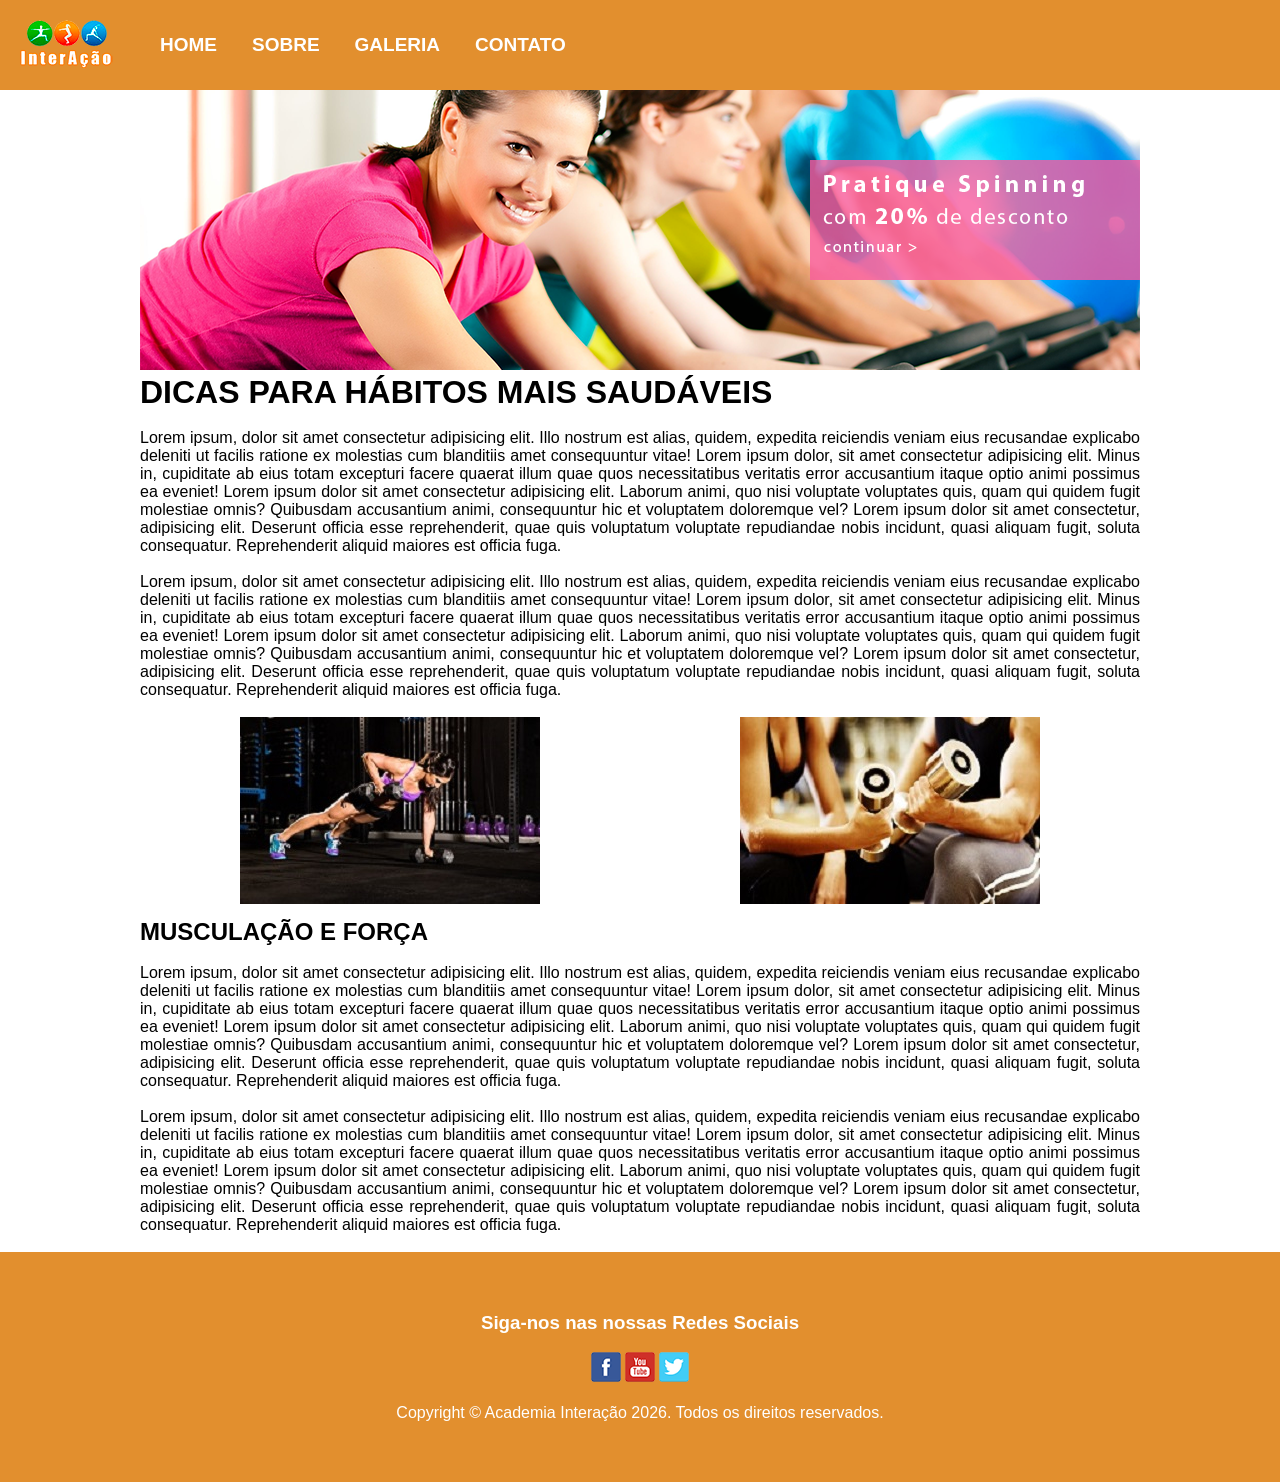
<file: alana/index.html>
<!DOCTYPE html>
<html lang="pt-BR">
<head>
    <meta charset="UTF-8">
    <meta name="viewport" content="width=device-width, initial-scale=1.0">
    <title>Academia Interação</title>
    <link rel="stylesheet" href="css/estilo.css">
</head>
<body>
    <header><!--TOPO DO SITE-->
        <div id="logo">
            <img src="imagens/logo1.png" alt="Logitpo da Academia Interação">
        </div>
        <nav><!--MENU DE NAVEGAÇÃO-->
            <ul>
                <a href="index.html"><li class="BOTAO">HOME</li></a>
                <a href="sobre.html"><li class="BOTAO">SOBRE</li></a>
                <a href="galeria.html"><li class="BOTAO">GALERIA</li></a>
                <a href="contato.html"><li class="BOTAO">CONTATO</li></a>
            </ul>
        </nav>
    </header>
    <main>
        <figure id="banner">
            <img src="imagens/banner.png" alt="Alunas da Academia praticando spinnig">
        </figure>
        <h1>DICAS PARA HÁBITOS MAIS SAUDÁVEIS</h1>
        <br>
        <article>
            <p>
                Lorem ipsum, dolor sit amet consectetur adipisicing elit. Illo nostrum est alias, quidem, expedita reiciendis veniam eius recusandae explicabo deleniti ut facilis ratione ex molestias cum blanditiis amet consequuntur vitae! Lorem ipsum dolor, sit amet consectetur adipisicing elit. Minus in, cupiditate ab eius totam excepturi facere quaerat illum quae quos necessitatibus veritatis error accusantium itaque optio animi possimus ea eveniet! Lorem ipsum dolor sit amet consectetur adipisicing elit. Laborum animi, quo nisi voluptate voluptates quis, quam qui quidem fugit molestiae omnis? Quibusdam accusantium animi, consequuntur hic et voluptatem doloremque vel? Lorem ipsum dolor sit amet consectetur, adipisicing elit. Deserunt officia esse reprehenderit, quae quis voluptatum voluptate repudiandae nobis incidunt, quasi aliquam fugit, soluta consequatur. Reprehenderit aliquid maiores est officia fuga.
            </p>
            <br>
            <p>
                Lorem ipsum, dolor sit amet consectetur adipisicing elit. Illo nostrum est alias, quidem, expedita reiciendis veniam eius recusandae explicabo deleniti ut facilis ratione ex molestias cum blanditiis amet consequuntur vitae! Lorem ipsum dolor, sit amet consectetur adipisicing elit. Minus in, cupiditate ab eius totam excepturi facere quaerat illum quae quos necessitatibus veritatis error accusantium itaque optio animi possimus ea eveniet! Lorem ipsum dolor sit amet consectetur adipisicing elit. Laborum animi, quo nisi voluptate voluptates quis, quam qui quidem fugit molestiae omnis? Quibusdam accusantium animi, consequuntur hic et voluptatem doloremque vel? Lorem ipsum dolor sit amet consectetur, adipisicing elit. Deserunt officia esse reprehenderit, quae quis voluptatum voluptate repudiandae nobis incidunt, quasi aliquam fugit, soluta consequatur. Reprehenderit aliquid maiores est officia fuga.
            </p>
            <br>
        </article>
        <figure class="fotoshome">
            <img src="imagens/titulo-ganhe-mais-saude.jpg" alt="É uma mulher fazendo prancha com halteres">          
        </figure>
         <figure class="fotoshome">  
            <img src="imagens/titulo-musculacao-forca.jpg" alt="É um Homem e Mulher fazendo bíceps concentrado">        
        </figure>
        <br>
        <h2>MUSCULAÇÃO E FORÇA</h2>
        <br>
        <article>
            <p>
                Lorem ipsum, dolor sit amet consectetur adipisicing elit. Illo nostrum est alias, quidem, expedita reiciendis veniam eius recusandae explicabo deleniti ut facilis ratione ex molestias cum blanditiis amet consequuntur vitae! Lorem ipsum dolor, sit amet consectetur adipisicing elit. Minus in, cupiditate ab eius totam excepturi facere quaerat illum quae quos necessitatibus veritatis error accusantium itaque optio animi possimus ea eveniet! Lorem ipsum dolor sit amet consectetur adipisicing elit. Laborum animi, quo nisi voluptate voluptates quis, quam qui quidem fugit molestiae omnis? Quibusdam accusantium animi, consequuntur hic et voluptatem doloremque vel? Lorem ipsum dolor sit amet consectetur, adipisicing elit. Deserunt officia esse reprehenderit, quae quis voluptatum voluptate repudiandae nobis incidunt, quasi aliquam fugit, soluta consequatur. Reprehenderit aliquid maiores est officia fuga.
            </p>
            <br>
            <p>
                Lorem ipsum, dolor sit amet consectetur adipisicing elit. Illo nostrum est alias, quidem, expedita reiciendis veniam eius recusandae explicabo deleniti ut facilis ratione ex molestias cum blanditiis amet consequuntur vitae! Lorem ipsum dolor, sit amet consectetur adipisicing elit. Minus in, cupiditate ab eius totam excepturi facere quaerat illum quae quos necessitatibus veritatis error accusantium itaque optio animi possimus ea eveniet! Lorem ipsum dolor sit amet consectetur adipisicing elit. Laborum animi, quo nisi voluptate voluptates quis, quam qui quidem fugit molestiae omnis? Quibusdam accusantium animi, consequuntur hic et voluptatem doloremque vel? Lorem ipsum dolor sit amet consectetur, adipisicing elit. Deserunt officia esse reprehenderit, quae quis voluptatum voluptate repudiandae nobis incidunt, quasi aliquam fugit, soluta consequatur. Reprehenderit aliquid maiores est officia fuga.
            </p>
            <br>
    </article>        
    </main>
    <footer><!--RODAPÉ-->
        <h3>Siga-nos nas nossas Redes Sociais</h3>
        <br>
        <figure class="socialmedia">
            <a href="http://facebook.com" target="_blank"><img src="imagens/social-facebook.png" alt="Link para a o facebook"></a>
            <a href="http://youtube.com" target="_blank"><img src="imagens/social-youtube.png" alt="Link para a o youtube"></a>
            <a href="http://x.com" target="_blank"><img src="imagens/social-twitter.png" alt="Link para a o X"></a>
        </figure>
        <br>
        <p>
            Copyright © Academia Interação 2026. Todos os direitos reservados.
        </p>
    </footer>
</body>
</html>
</file>
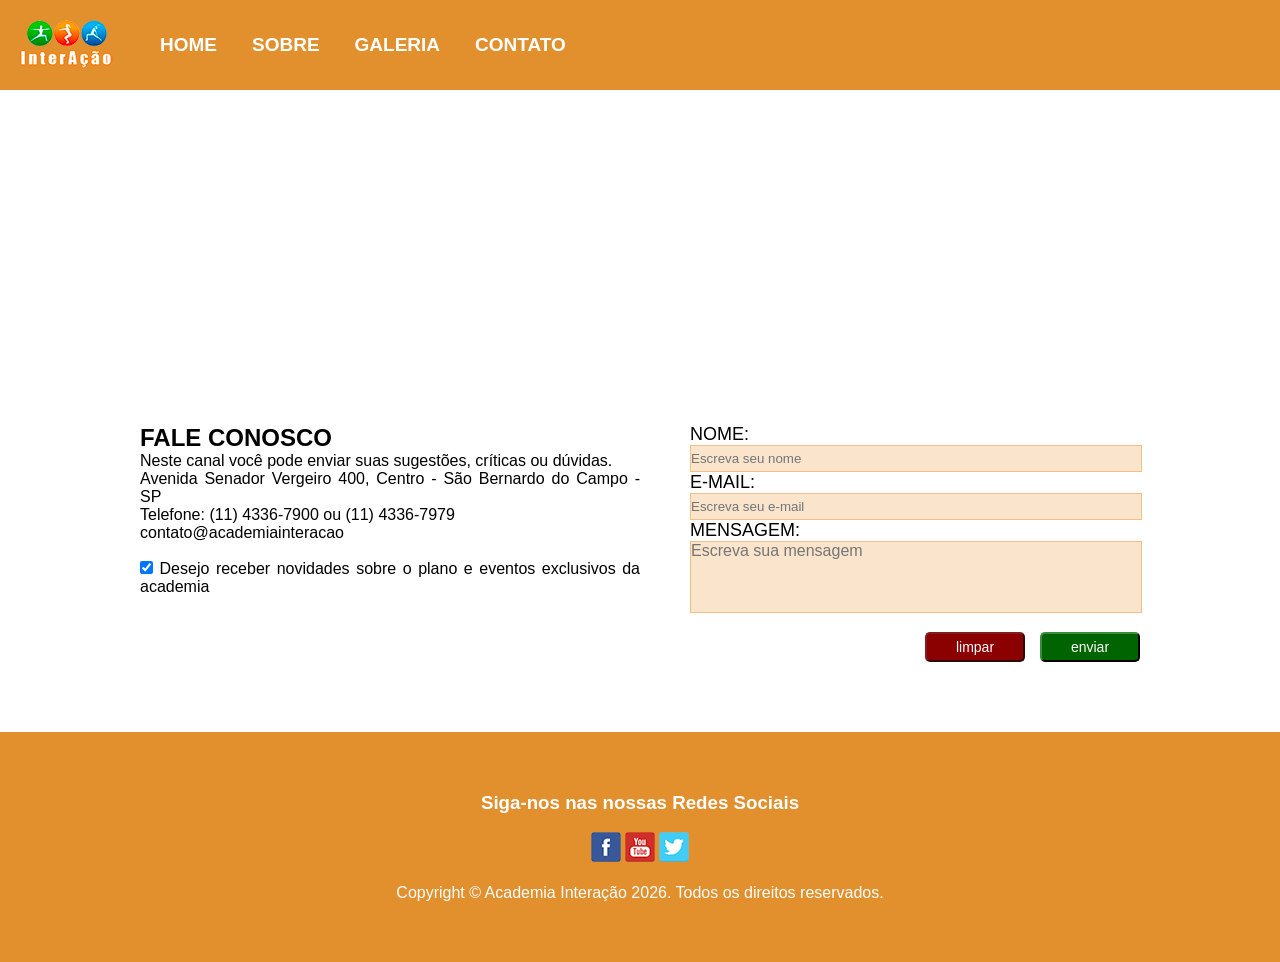
<file: alana/contato.html>
<!DOCTYPE html>
<html lang="pt-BR">
<head>
    <meta charset="UTF-8">
    <meta name="viewport" content="width=device-width, initial-scale=1.0">
    <title>Academia Interação</title>
    <link rel="stylesheet" href="css/estilo.css">
</head>
<body>
    <header><!--TOPO DO SITE-->
        <div id="logo">
            <img src="imagens/logo1.png" alt="Área de fazer cárdio">
        </div>
        <nav><!--MENU DE NAVEGAÇÃO-->
            <ul>
                <a href="index.html"><li class="BOTAO">HOME</li></a>
                <a href="sobre.html"><li class="BOTAO">SOBRE</li></a>
                <a href="galeria.html"><li class="BOTAO">GALERIA</li></a>
                <a href="contato.html"><li class="BOTAO">CONTATO</li></a>
            </ul>
        </nav>
    </header>
    <main>
        <div id="mapa">
            <iframe src="https://www.google.com/maps/embed?pb=!1m18!1m12!1m3!1d3653.5741219595543!2d-46.5518423!3d-23.6911834!2m3!1f0!2f0!3f0!3m2!1i1024!2i768!4f13.1!3m3!1m2!1s0x94ce423586355a51%3A0xf1d7e7d2655053b1!2sAv.%20Senador%20Vergueiro%2C%20400%20-%20Rudge%20Ramos%2C%20S%C3%A3o%20Bernardo%20do%20Campo%20-%20SP%2C%2009750-000!5e0!3m2!1spt-BR!2sbr!4v1790166855550!5m2!1spt-BR!2sbr" width="1000" height="300" style="border:0;" allowfullscreen="" loading="lazy" referrerpolicy="strict-origin-when-cross-origin"></iframe>
        </div>
        <article class="info">
            <h2>FALE CONOSCO</h2>
            <p>Neste canal você pode enviar suas sugestões, críticas ou dúvidas.</p>
            <P>Avenida Senador Vergeiro 400, Centro - São Bernardo do Campo - SP</P>
            <p>Telefone: (11) 4336-7900 ou (11) 4336-7979</p>
            <p>contato@academiainteracao</p>
            <br>

            <input type="checkbox" checked> <span>Desejo receber novidades sobre o plano e eventos exclusivos da academia</span>
        </article>
        <div id="formulario">
            <form id="form" method="post" action="envia.php">
                <div>
                    <label for="nome">NOME:</label>
                    <input type="text" name="nome" id="nome" placeholder="Escreva seu nome">
                </div>

                <div>
                    <label for="email">E-MAIL:</label>
                    <input type="text" name="email" id="email" placeholder="Escreva seu e-mail">

                </div>

                <div>
                    <label for="mensagem">MENSAGEM:</label>
                    <textarea type="text" name="mensagem" id="mensagem" placeholder="Escreva sua mensagem"></textarea>
                </div>

                <input type="submit" value="enviar" id="ENVIAR" class="BOTAO">
                <input type="reset" value="limpar" id="LIMPAR" class="BOTAO">
            </form>
 
        </div>
    </main>
    <footer><!--RODAPÉ-->
        <h3>Siga-nos nas nossas Redes Sociais</h3>
        <br>
        <figure class="socialmedia">
            <a href="http://facebook.com" target="_blank"><img src="imagens/social-facebook.png" alt="Link para a o facebook"></a>
            <a href="http://youtube.com" target="_blank"><img src="imagens/social-youtube.png" alt="Link para a o youtube"></a>
            <a href="http://x.com" target="_blank"><img src="imagens/social-twitter.png" alt="Link para a o X"></a>
        </figure>
        <br>
        <p>
            Copyright © Academia Interação 2026. Todos os direitos reservados.
        </p>
    </footer>
</body>
</html>
</file>
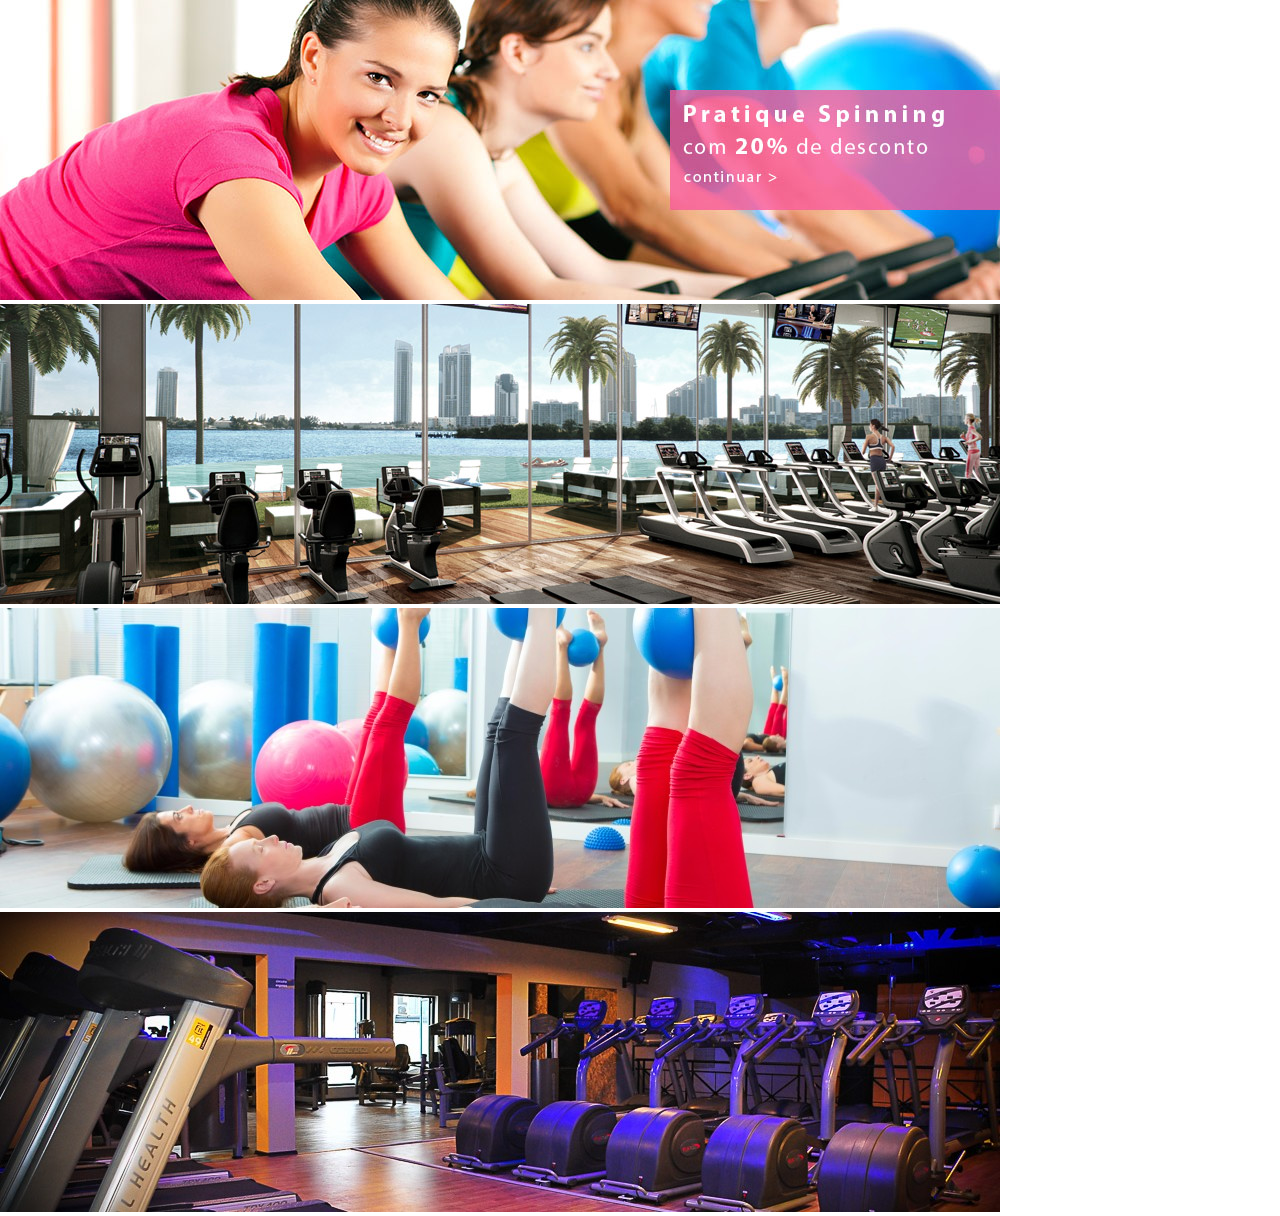
<file: alana/exemplo.html>
<!DOCTYPE html>
<html lang="pt-BR">
<head>
    <meta charset="UTF-8">
    <meta name="viewport" content="width=device-width, initial-scale=1.0">
    <title>Exemplo Lightbox</title>
    <link rel="stylesheet" href="css/estilo.css">
    <link href="css/lightbox.css" rel="stylesheet" />
</head>
<body>

    <figure>
        <a href="imagens/1.jpg" data-lightbox="roadtrip"><img src="imagens/1.jpg" alt="Área de atendimento da microsoft"></a>
        <a href="imagens/2.jpg" data-lightbox="roadtrip"><img src="imagens/2.jpg" alt="Foto do Amazon Spheres"></a>
        <a href="imagens/3.jpg" data-lightbox="roadtrip"><img src="imagens/3.jpg" alt="Área de lazer com TV e Pebolim"></a>
        <a href="imagens/4.jpg" data-lightbox="roadtrip"><img src="imagens/4.jpg" alt=""></a>
    </figure>
    <script src="js/lightbox.js"></script>
    <script src="js/lightbox-plus-jquery.js"></script>
</body>
</html>
</file>
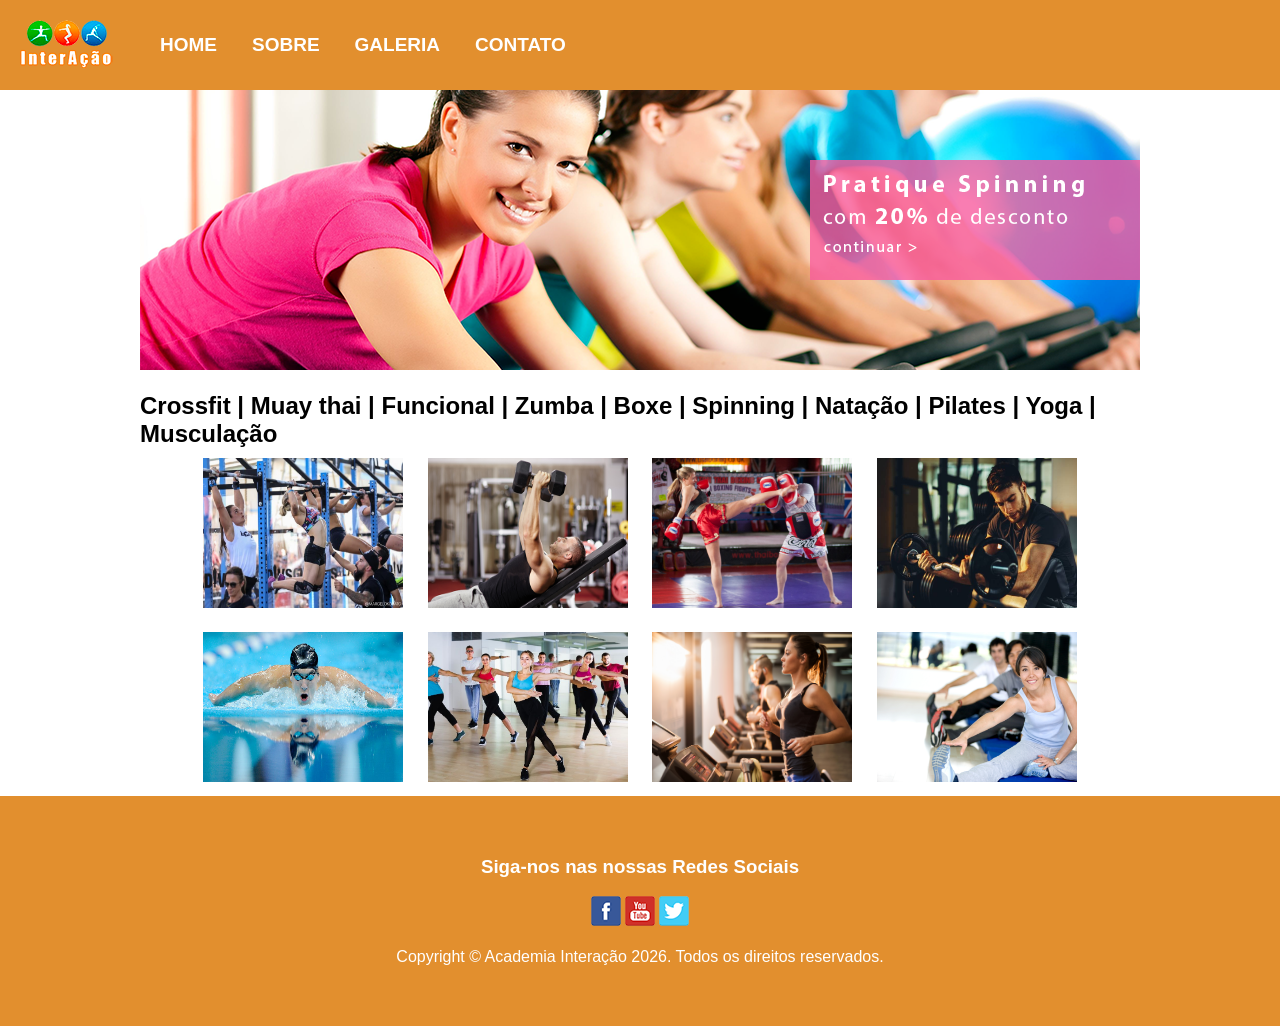
<file: alana/galeria.html>
<!DOCTYPE html>
<html lang="pt-BR">
<head>
    <meta charset="UTF-8">
    <meta name="viewport" content="width=device-width, initial-scale=1.0">
    <title>Academia Interação</title>
    <link rel="stylesheet" href="css/estilo.css">
    <link href="css/lightbox.css" rel="stylesheet" />
</head>
<body>
    <header><!--TOPO DO SITE-->
        <div id="logo">
            <img src="imagens/logo1.png" alt="Área de fazer cárdio">
        </div>
        <nav><!--MENU DE NAVEGAÇÃO-->
            <ul>
                <a href="index.html"><li class="BOTAO">HOME</li></a>
                <a href="sobre.html"><li class="BOTAO">SOBRE</li></a>
                <a href="galeria.html"><li class="BOTAO">GALERIA</li></a>
                <a href="contato.html"><li class="BOTAO">CONTATO</li></a>
            </ul>
        </nav>
    </header>
    <main>
        <figure id="banner">
            <img src="imagens/banner.png" alt="Alunas da Academia praticando spinnig">
        </figure>
        <br>
        <h2>Crossfit | Muay thai | Funcional | Zumba | Boxe | Spinning | Natação | Pilates | Yoga | Musculação</h2>
        
        <figure class="galeria">
            <a href="imagens/galeria1.jpg" data-lightbox="roadtrip"><img src="imagens/galeria1.jpg" alt="Mulheres fazendo barra" width="200" height="150"></a>
            <a href="imagens/galeria2.jpg" data-lightbox="roadtrip"><img src="imagens/galeria2.jpg" alt="Homem fazendo Musculação" width="200" height="150"></a>
            <a href="imagens/galeria3.jpg" data-lightbox="roadtrip"><img src="imagens/galeria3.jpg" alt="Mulher treinando Boxe" width="200" height="150"></a>
            <a href="imagens/galeria4.jpg" data-lightbox="roadtrip"><img src="imagens/galeria4.jpg" alt="Homem fazendo biceps com barra" width="200" height="150"></a>
            <a href="imagens/galeria5.jpg" data-lightbox="roadtrip"><img src="imagens/galeria5.jpg" alt="Homem praticando Natação" width="200" height="150"></a>
            <a href="imagens/galeria6.jpg" data-lightbox="roadtrip"><img src="imagens/galeria6.jpg" alt="Grupo de dança" width="200" height="150"></a>
            <a href="imagens/galeria7.jpg" data-lightbox="roadtrip"><img src="imagens/galeria7.jpg" alt="Mulher fazendo cardio" width="200" height="150"></a>
            <a href="imagens/galeria8.jpg" data-lightbox="roadtrip"><img src="imagens/galeria8.jpg" alt="Pessoas fazendo alongamento" width="200" height="150"></a>
        </figure>
         
    <script src="js/lightbox.js"></script>
    <script src="js/lightbox-plus-jquery.js"></script>

    </main>
    <footer><!--RODAPÉ-->
        <h3>Siga-nos nas nossas Redes Sociais</h3>
        <br>
        <figure class="socialmedia">
            <a href="http://facebook.com" target="_blank"><img src="imagens/social-facebook.png" alt="Link para a o facebook"></a>
            <a href="http://youtube.com" target="_blank"><img src="imagens/social-youtube.png" alt="Link para a o youtube"></a>
            <a href="http://x.com" target="_blank"><img src="imagens/social-twitter.png" alt="Link para a o X"></a>
        </figure>
        <br>
        <p>
            Copyright © Academia Interação 2026. Todos os direitos reservados.
        </p>
    </footer>
</body>
</html>
</file>
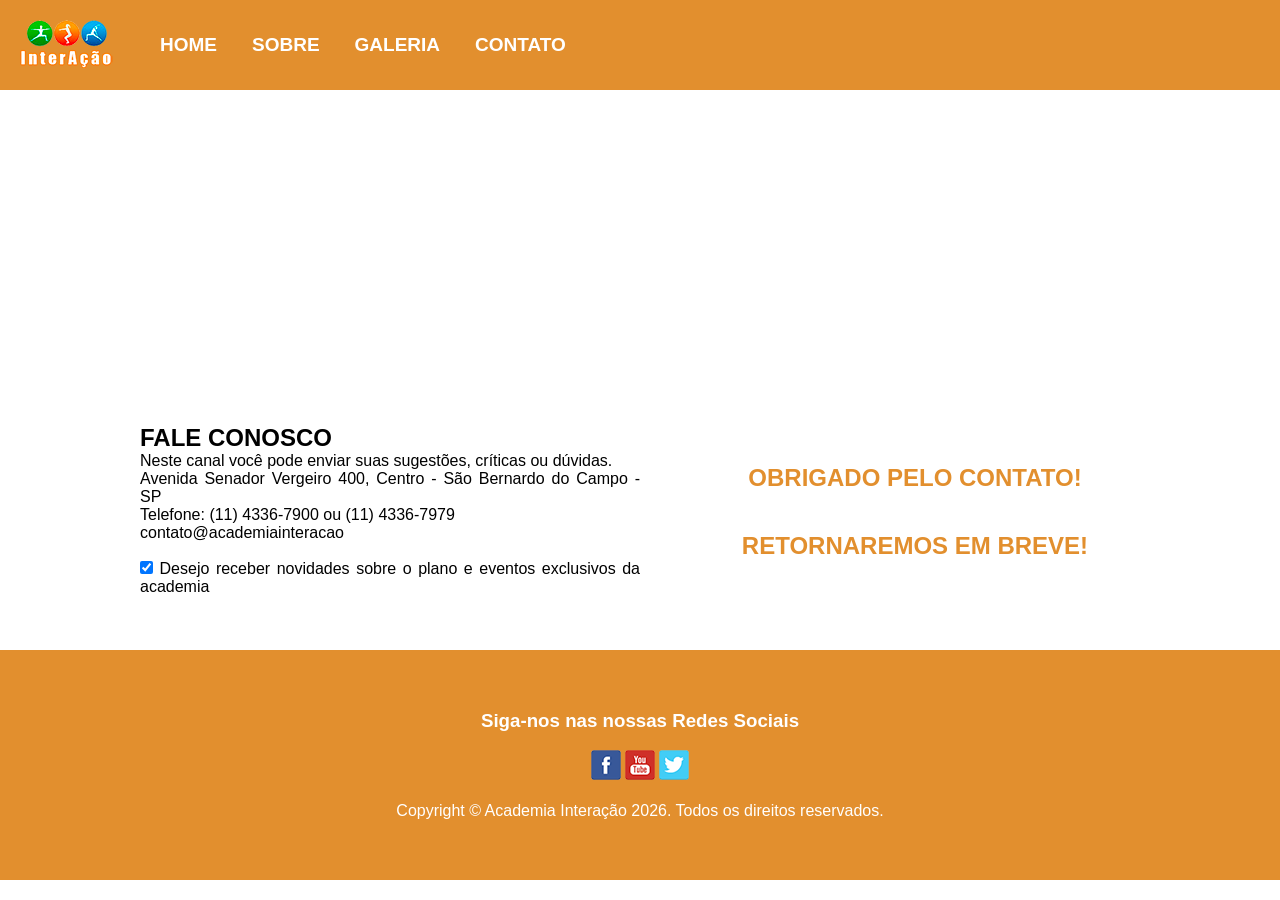
<file: alana/obrigado.html>
<!DOCTYPE html>
<html lang="pt-BR">
<head>
    <meta charset="UTF-8">
    <meta name="viewport" content="width=device-width, initial-scale=1.0">
    <title>Academia Interação</title>
    <link rel="stylesheet" href="css/estilo.css">
</head>
<body>
    <header><!--TOPO DO SITE-->
        <div id="logo">
            <img src="imagens/logo1.png" alt="Área de fazer cárdio">
        </div>
        <nav><!--MENU DE NAVEGAÇÃO-->
            <ul>
                <a href="index.html"><li class="BOTAO">HOME</li></a>
                <a href="sobre.html"><li class="BOTAO">SOBRE</li></a>
                <a href="galeria.html"><li class="BOTAO">GALERIA</li></a>
                <a href="contato.html"><li class="BOTAO">CONTATO</li></a>
            </ul>
        </nav>
    </header>
    <main>
        <div id="mapa">
            <iframe src="https://www.google.com/maps/embed?pb=!1m18!1m12!1m3!1d3653.5741219595543!2d-46.5518423!3d-23.6911834!2m3!1f0!2f0!3f0!3m2!1i1024!2i768!4f13.1!3m3!1m2!1s0x94ce423586355a51%3A0xf1d7e7d2655053b1!2sAv.%20Senador%20Vergueiro%2C%20400%20-%20Rudge%20Ramos%2C%20S%C3%A3o%20Bernardo%20do%20Campo%20-%20SP%2C%2009750-000!5e0!3m2!1spt-BR!2sbr!4v1790166855550!5m2!1spt-BR!2sbr" width="1000" height="300" style="border:0;" allowfullscreen="" loading="lazy" referrerpolicy="strict-origin-when-cross-origin"></iframe>
        </div>
        <article class="info">
            <h2>FALE CONOSCO</h2>
            <p>Neste canal você pode enviar suas sugestões, críticas ou dúvidas.</p>
            <P>Avenida Senador Vergeiro 400, Centro - São Bernardo do Campo - SP</P>
            <p>Telefone: (11) 4336-7900 ou (11) 4336-7979</p>
            <p>contato@academiainteracao</p>
            <br>

            <input type="checkbox" checked> <span>Desejo receber novidades sobre o plano e eventos exclusivos da academia</span>
        </article>
        <div id="formulario">
            <h2>OBRIGADO PELO CONTATO!</h2>
            <h2>RETORNAREMOS EM BREVE!</h2>
        </div>
    </main>
    <footer><!--RODAPÉ-->
        <h3>Siga-nos nas nossas Redes Sociais</h3>
        <br>
        <figure class="socialmedia">
            <a href="http://facebook.com" target="_blank"><img src="imagens/social-facebook.png" alt="Link para a o facebook"></a>
            <a href="http://youtube.com" target="_blank"><img src="imagens/social-youtube.png" alt="Link para a o youtube"></a>
            <a href="http://x.com" target="_blank"><img src="imagens/social-twitter.png" alt="Link para a o X"></a>
        </figure>
        <br>
        <p>
            Copyright © Academia Interação 2026. Todos os direitos reservados.
        </p>
    </footer>
</body>
</html>
</file>
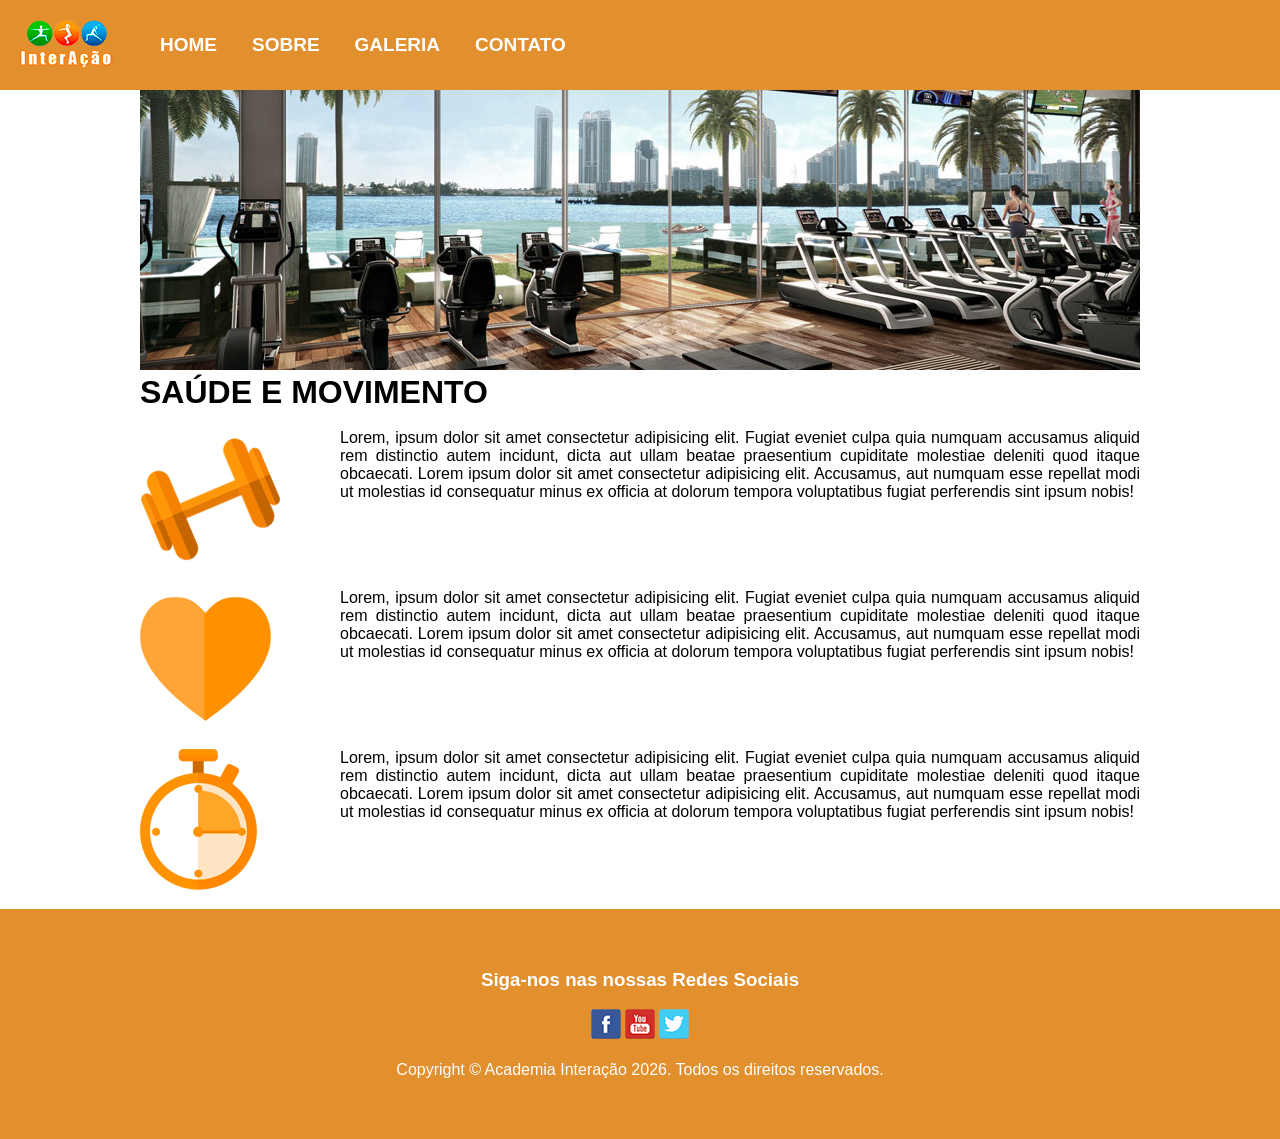
<file: alana/sobre.html>
<!DOCTYPE html>
<html lang="pt-BR">
<head>
    <meta charset="UTF-8">
    <meta name="viewport" content="width=device-width, initial-scale=1.0">
    <title>Academia Interação</title>
    <link rel="stylesheet" href="css/estilo.css">
</head>
<body>
    <header><!--TOPO DO SITE-->
        <div id="logo">
            <img src="imagens/logo1.png" alt="Área de fazer cárdio">
        </div>
        <nav><!--MENU DE NAVEGAÇÃO-->
            <ul>
                <a href="index.html"><li class="BOTAO">HOME</li></a>
                <a href="sobre.html"><li class="BOTAO">SOBRE</li></a>
                <a href="galeria.html"><li class="BOTAO">GALERIA</li></a>
                <a href="contato.html"><li class="BOTAO">CONTATO</li></a>
            </ul>
        </nav>
    </header>
    <main>
        <figure id="banner">
            <img src="imagens/banner.jpg" alt="Alunas da Academia praticando spinnig">
        </figure>
        <h1>SAÚDE E MOVIMENTO</h1>
        <br>


         <figure class="fotosobre">
            <img src="imagens/icon-peso.png" alt="Hypertrofia com responsabilidade">
         </figure>
         <article class="textosobre">
            <p>
                Lorem, ipsum dolor sit amet consectetur adipisicing elit. Fugiat eveniet culpa quia numquam accusamus aliquid rem distinctio autem incidunt, dicta aut ullam beatae praesentium cupiditate molestiae deleniti quod itaque obcaecati. Lorem ipsum dolor sit amet consectetur adipisicing elit. Accusamus, aut numquam esse repellat modi ut molestias id consequatur minus ex officia at dolorum tempora voluptatibus fugiat perferendis sint ipsum nobis!
            </p>
         </article>



         <figure class="fotosobre">
            <img src="imagens/icon-coracao.png" alt="e">
         </figure>
         <article class="textosobre">
            <p>
                Lorem, ipsum dolor sit amet consectetur adipisicing elit. Fugiat eveniet culpa quia numquam accusamus aliquid rem distinctio autem incidunt, dicta aut ullam beatae praesentium cupiditate molestiae deleniti quod itaque obcaecati. Lorem ipsum dolor sit amet consectetur adipisicing elit. Accusamus, aut numquam esse repellat modi ut molestias id consequatur minus ex officia at dolorum tempora voluptatibus fugiat perferendis sint ipsum nobis!
            </p>
         </article>
         
         
         <figure class="fotosobre">
            <img src="imagens/icon-relogio.png" alt="e">
         </figure>
         <article class="textosobre">
            <p>
                Lorem, ipsum dolor sit amet consectetur adipisicing elit. Fugiat eveniet culpa quia numquam accusamus aliquid rem distinctio autem incidunt, dicta aut ullam beatae praesentium cupiditate molestiae deleniti quod itaque obcaecati. Lorem ipsum dolor sit amet consectetur adipisicing elit. Accusamus, aut numquam esse repellat modi ut molestias id consequatur minus ex officia at dolorum tempora voluptatibus fugiat perferendis sint ipsum nobis!
            </p>
         </article>


    </main>
    <footer><!--RODAPÉ-->
        <h3>Siga-nos nas nossas Redes Sociais</h3>
        <br>
        <figure class="socialmedia">
            <a href="http://facebook.com" target="_blank"><img src="imagens/social-facebook.png" alt="Link para a o facebook"></a>
            <a href="http://youtube.com" target="_blank"><img src="imagens/social-youtube.png" alt="Link para a o youtube"></a>
            <a href="http://x.com" target="_blank"><img src="imagens/social-twitter.png" alt="Link para a o X"></a>
        </figure>
        <br>
        <p>
            Copyright © Academia Interação 2026. Todos os direitos reservados.
        </p>
    </footer>
</body>
</html>
</file>
<file: alana/css/estilo.css>
*{
    margin: 0px;
    padding: 0px;
}

body{
    font-family: "Calibri", Helvetica, sans-serif;

}

header{
    width: 100%;
    background-color: #E28F2E;
    position: fixed;

}

#logo{
    margin-left: 15px;
    margin-top: 20px;
    margin-right: 20px;
    margin-bottom: 10px;
    float: left;

}

nav{
    font-size: 19px;
    height: 70px;

}
nav ul{
    list-style-type: none;

}
nav ul li{
    float: left;
    margin-left: 15px;
    padding: 5px 10px;/*Espaçamento interno*/
    font-weight: bold;
    line-height: 4.2;
    color: white;

}

nav ul .BOTAO:hover{
    background-color: rgba(252, 252, 252, 0.2);
    
}

#banner{
    padding-top: 70px;

}
/*###### CONTEUDO ######*/

main{
    width: 1000px;
    margin: 0 auto;

}

article{
    text-align: justify;

}

.fotoshome{
    width: 50%;
    float: left;
    text-align: center;
    margin-bottom: 10px;
    
}

footer{
    width: 100%;
    background-color: #E28F2E;
    text-align: center;
    color: white;
    padding: 60px 0px;
    clear: both;
    float: left;
}

/*##### SOBREE ######*/

.fotosobre{
    width: 20%;
    height: 160px;
    float: left;

}

.textosobre{
    width: 80%;
    height: 160px;
    float: left;
}

/*#### CONTATO ####*/
#mapa{
    padding-top: 70px;

}
.info{
    width: 50%;
    height: auto;
    margin: 50px 0px;
    float: left;

}

#formulario{
    width: 45%;
    float: right;
    margin: 50px 0px;
}

#formulario label{
    font-size: 18px;
}

#formulario div input{
    width: 100%;
    height: 25px;
    background-color: #fae5cc;
    border: 1px solid #f2c085;
}

#formulario textarea{
    width: 100%;
    height: 70px;
    background-color: #fae5cc;
    border: 1px solid #f2c085;
    font-family: "Calibri", Helvetica, sans-serif;
    font-size: 16px;
    resize: none; /*SERVE PARA DESATIVAR O REDIMENCIONAMENTO DE ELEMENTOS */
}

#formulario .BOTAO{
    width: 100px;
    height: 30px;
    color: white;
    font-size: 14px;
    float: right;
    border-radius: 5px;
    margin: 15px 0px 20px 15px;
}

#ENVIAR{
    background-color: darkgreen;
    border-color: rgb(23, 54, 24);

}

#LIMPAR{
    background-color: darkred;
    border-color: rgb(129, 29, 29);

}

/*######## pagina de obrigado ########*/

#formulario h2{
    text-align: center;
    color: #E28F2E;
    margin: 40px 0px;

}

/*##### GALERIA #####*/

.galeria{
    text-align: center;
}

.galeria img{
    padding: 10px;
}
</file>
